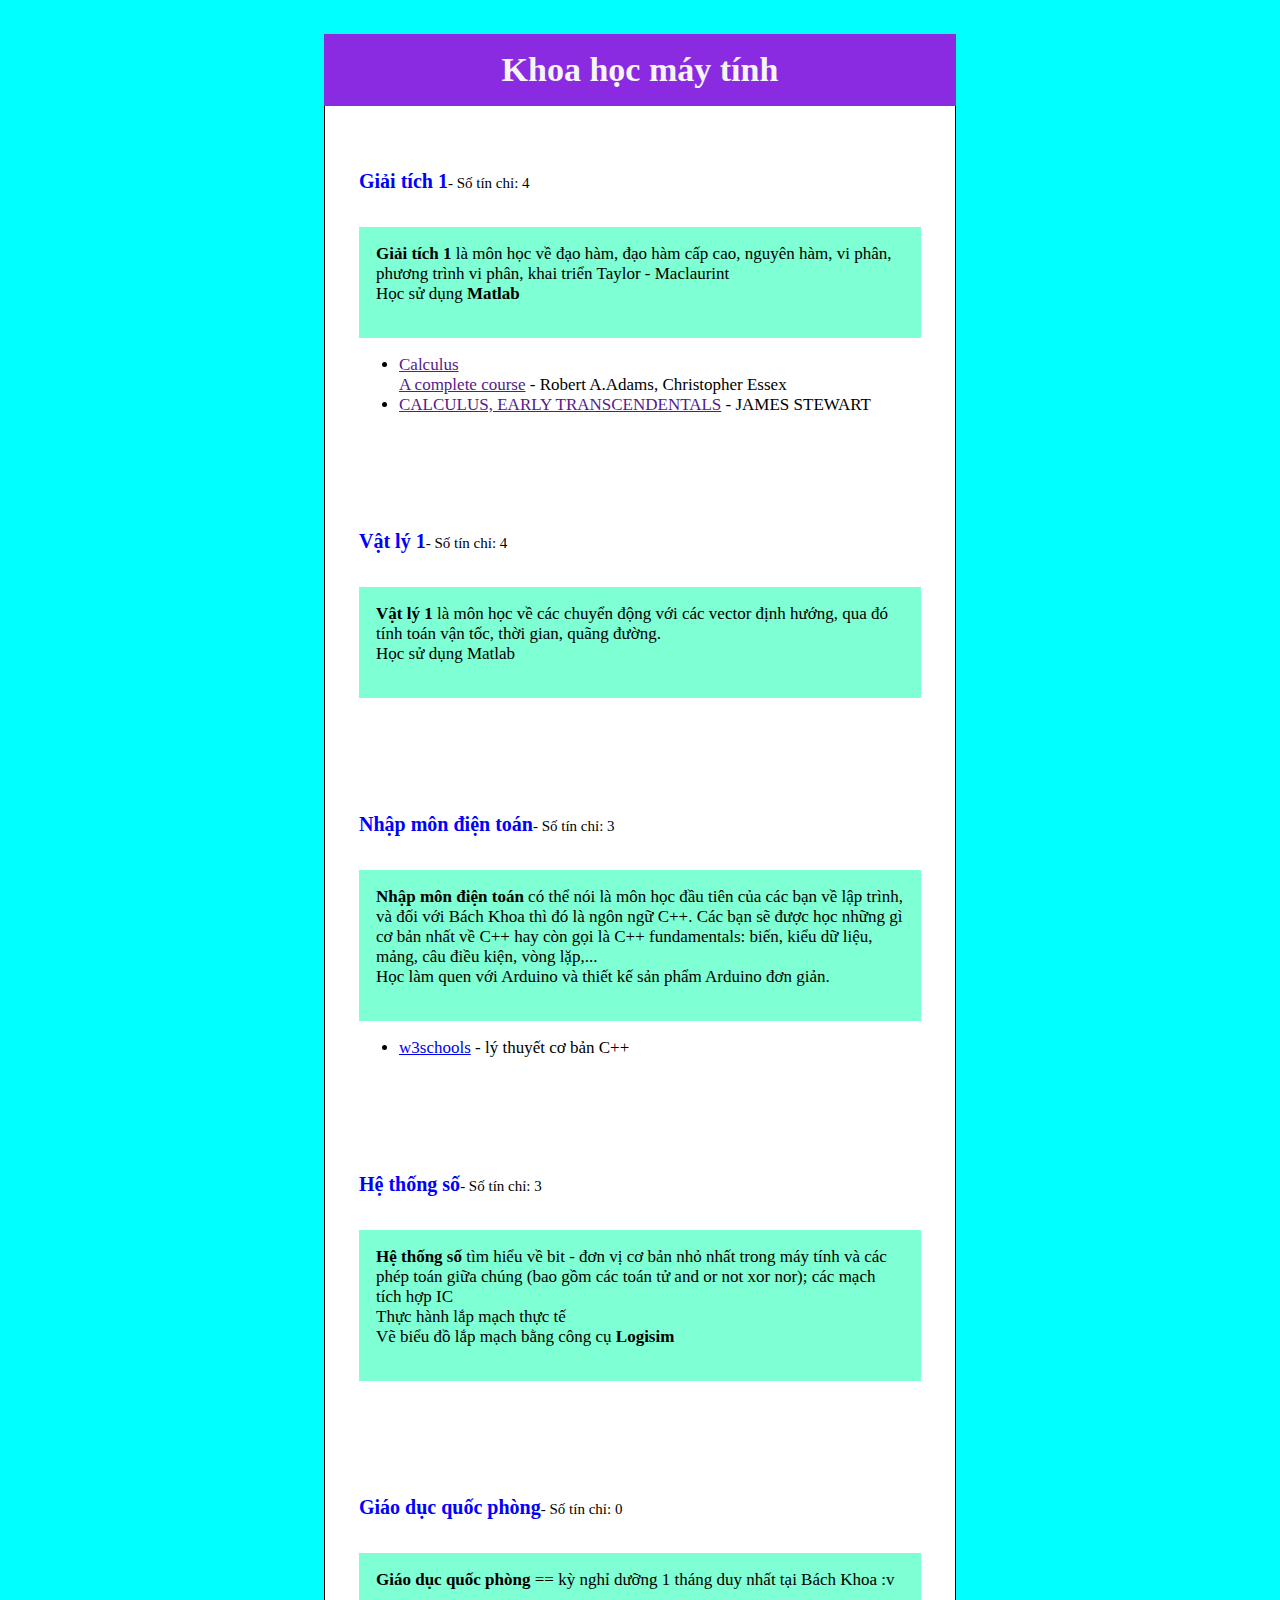
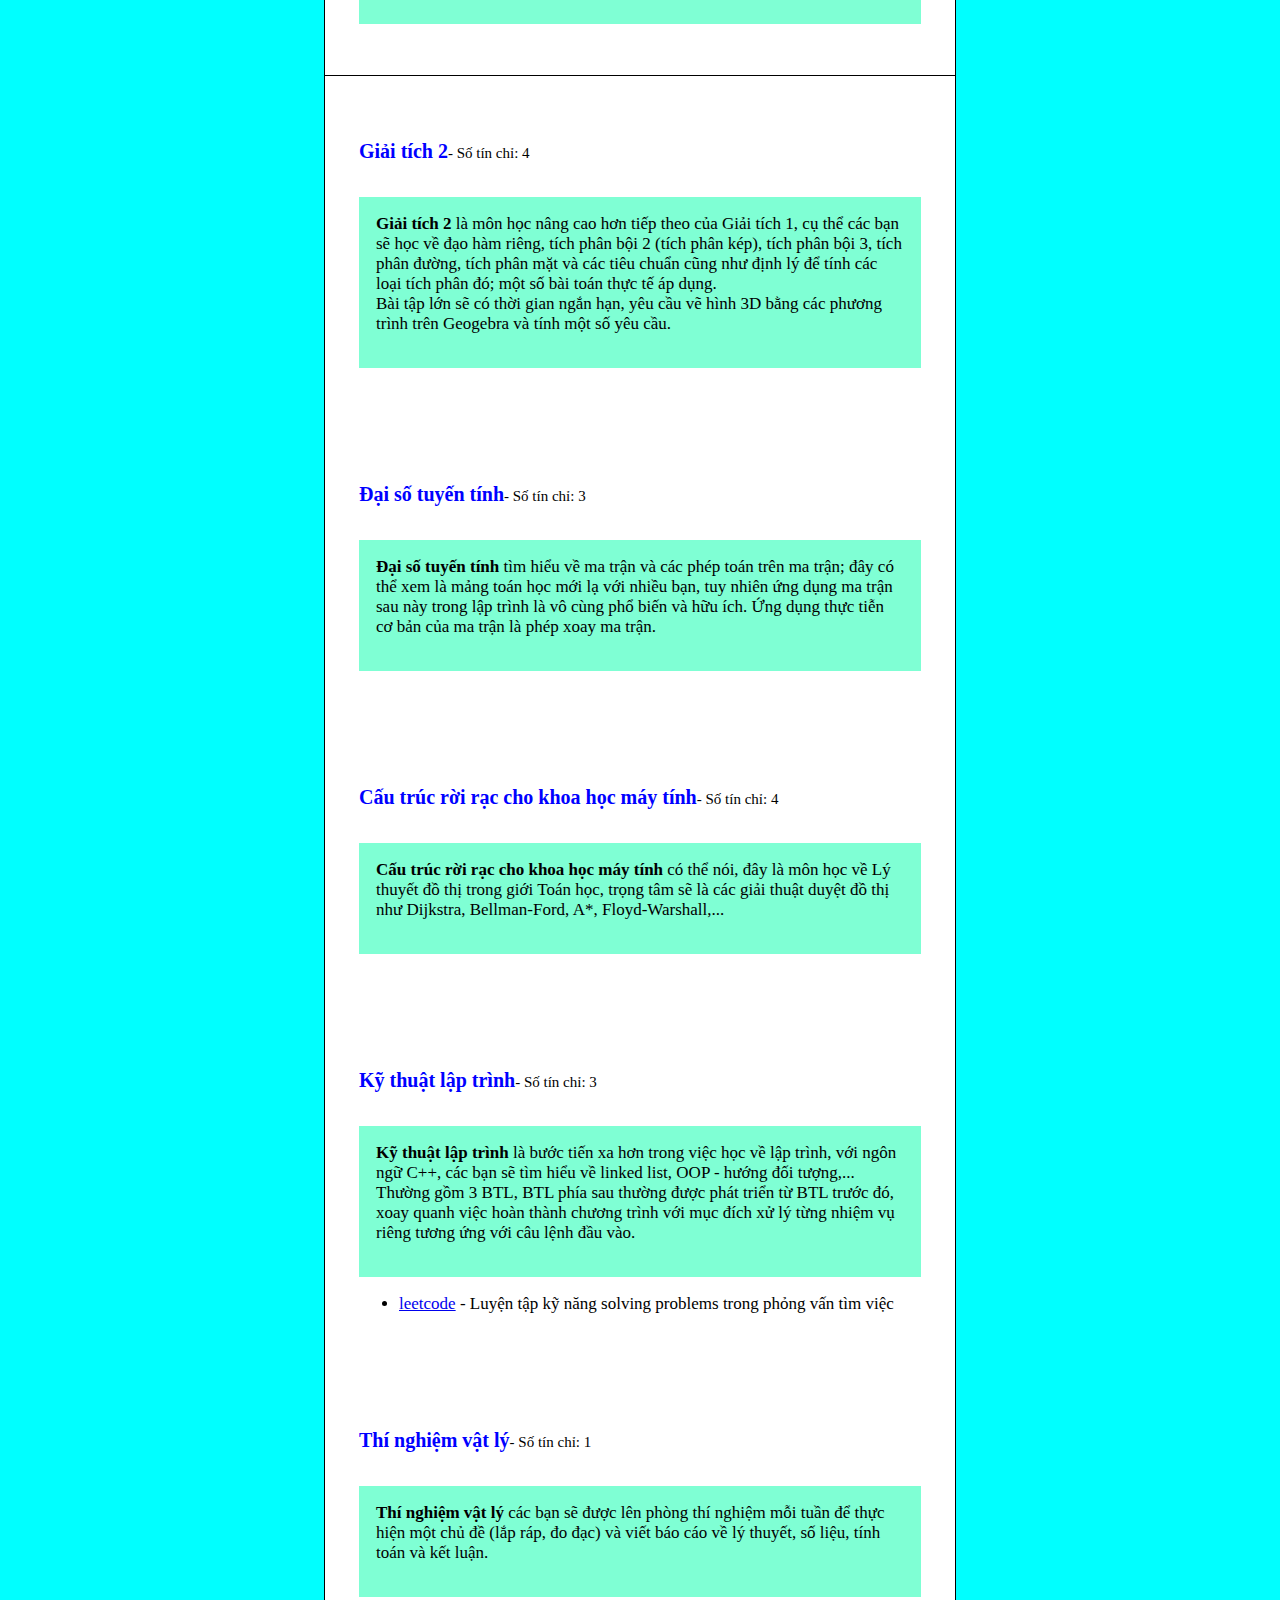
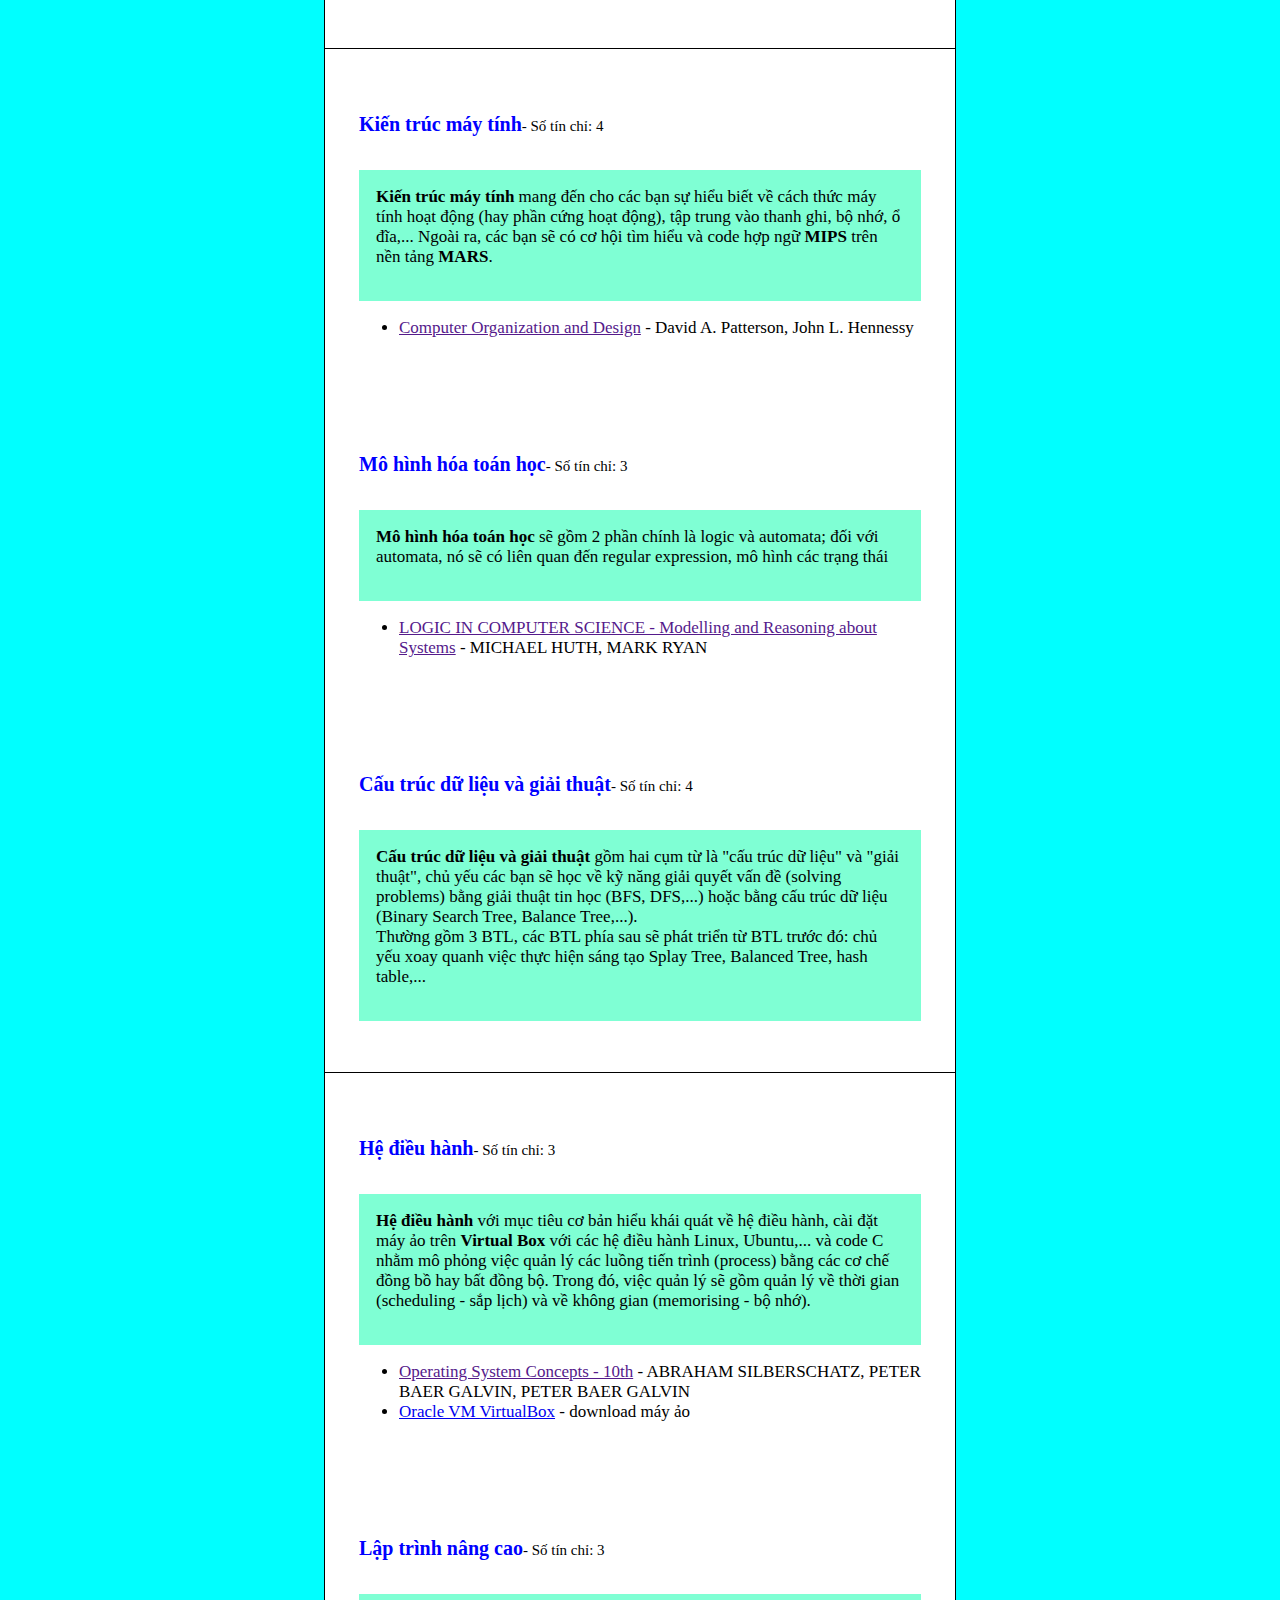
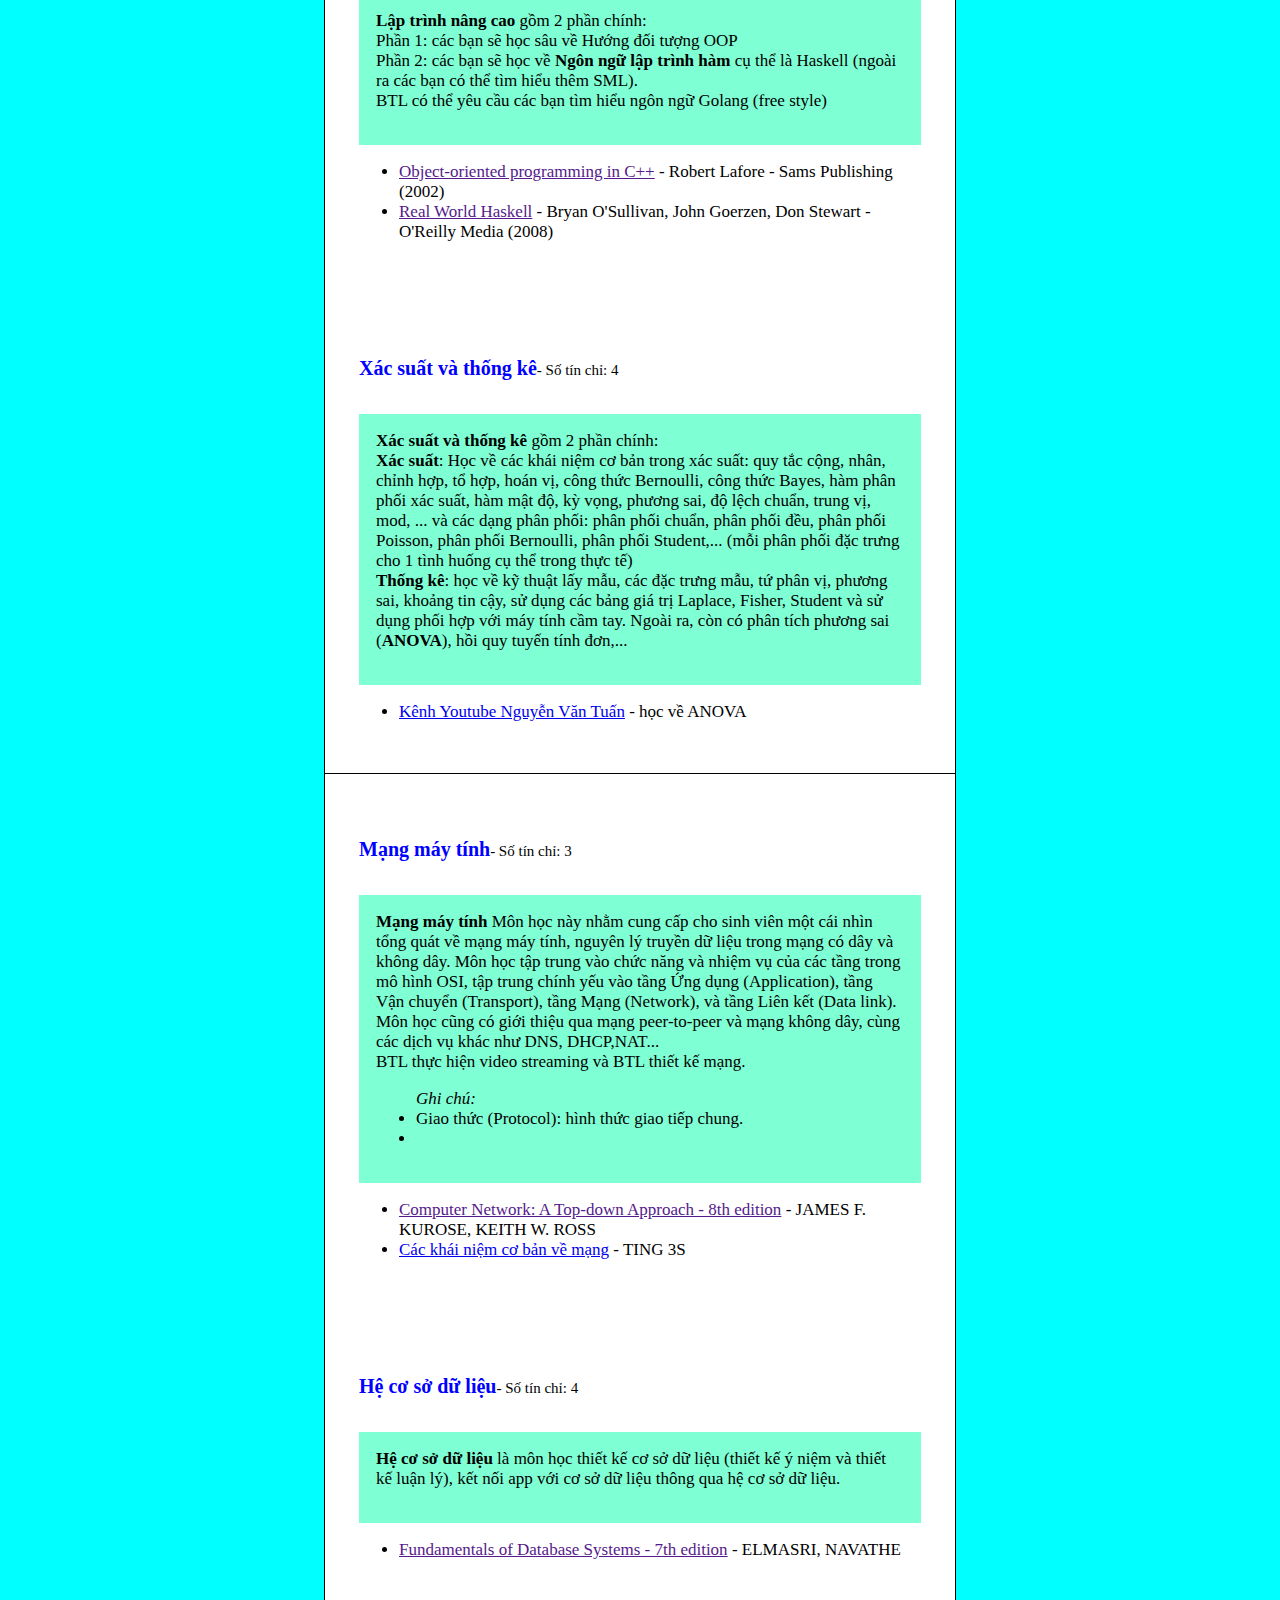
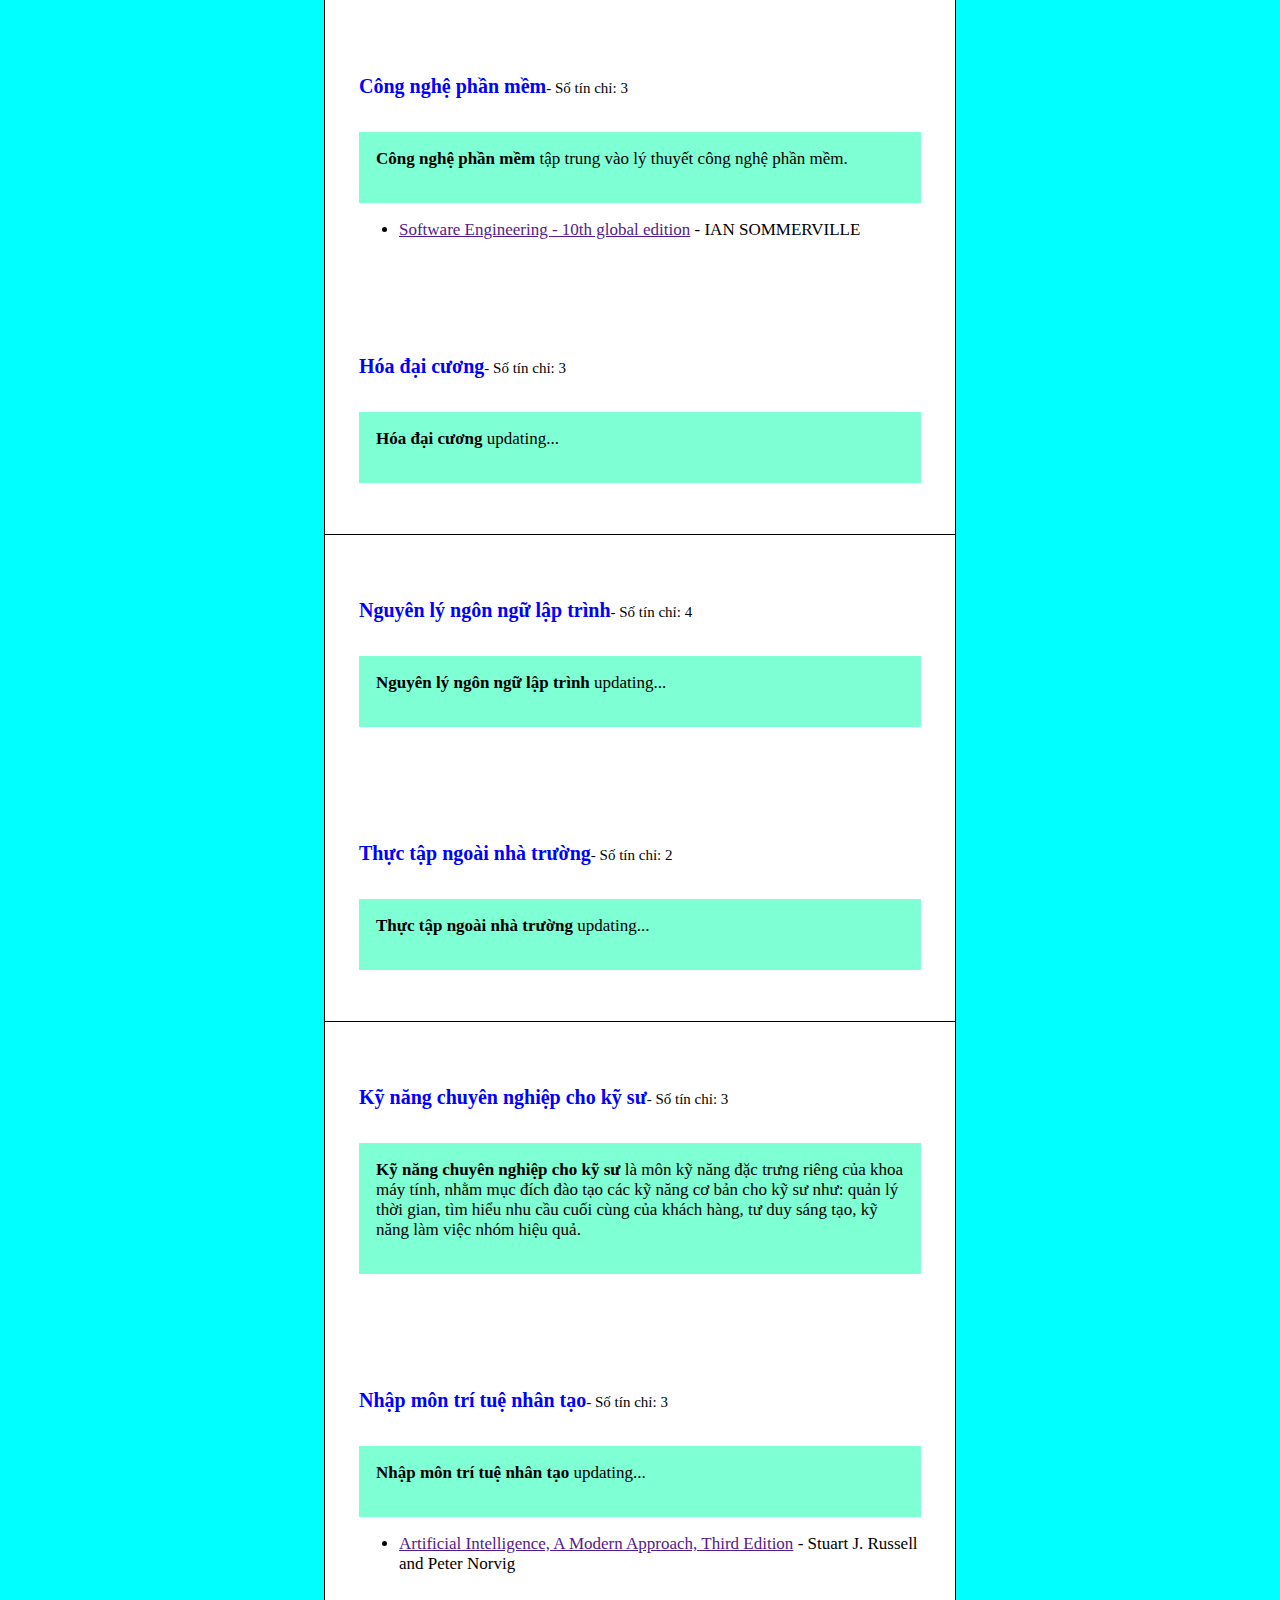
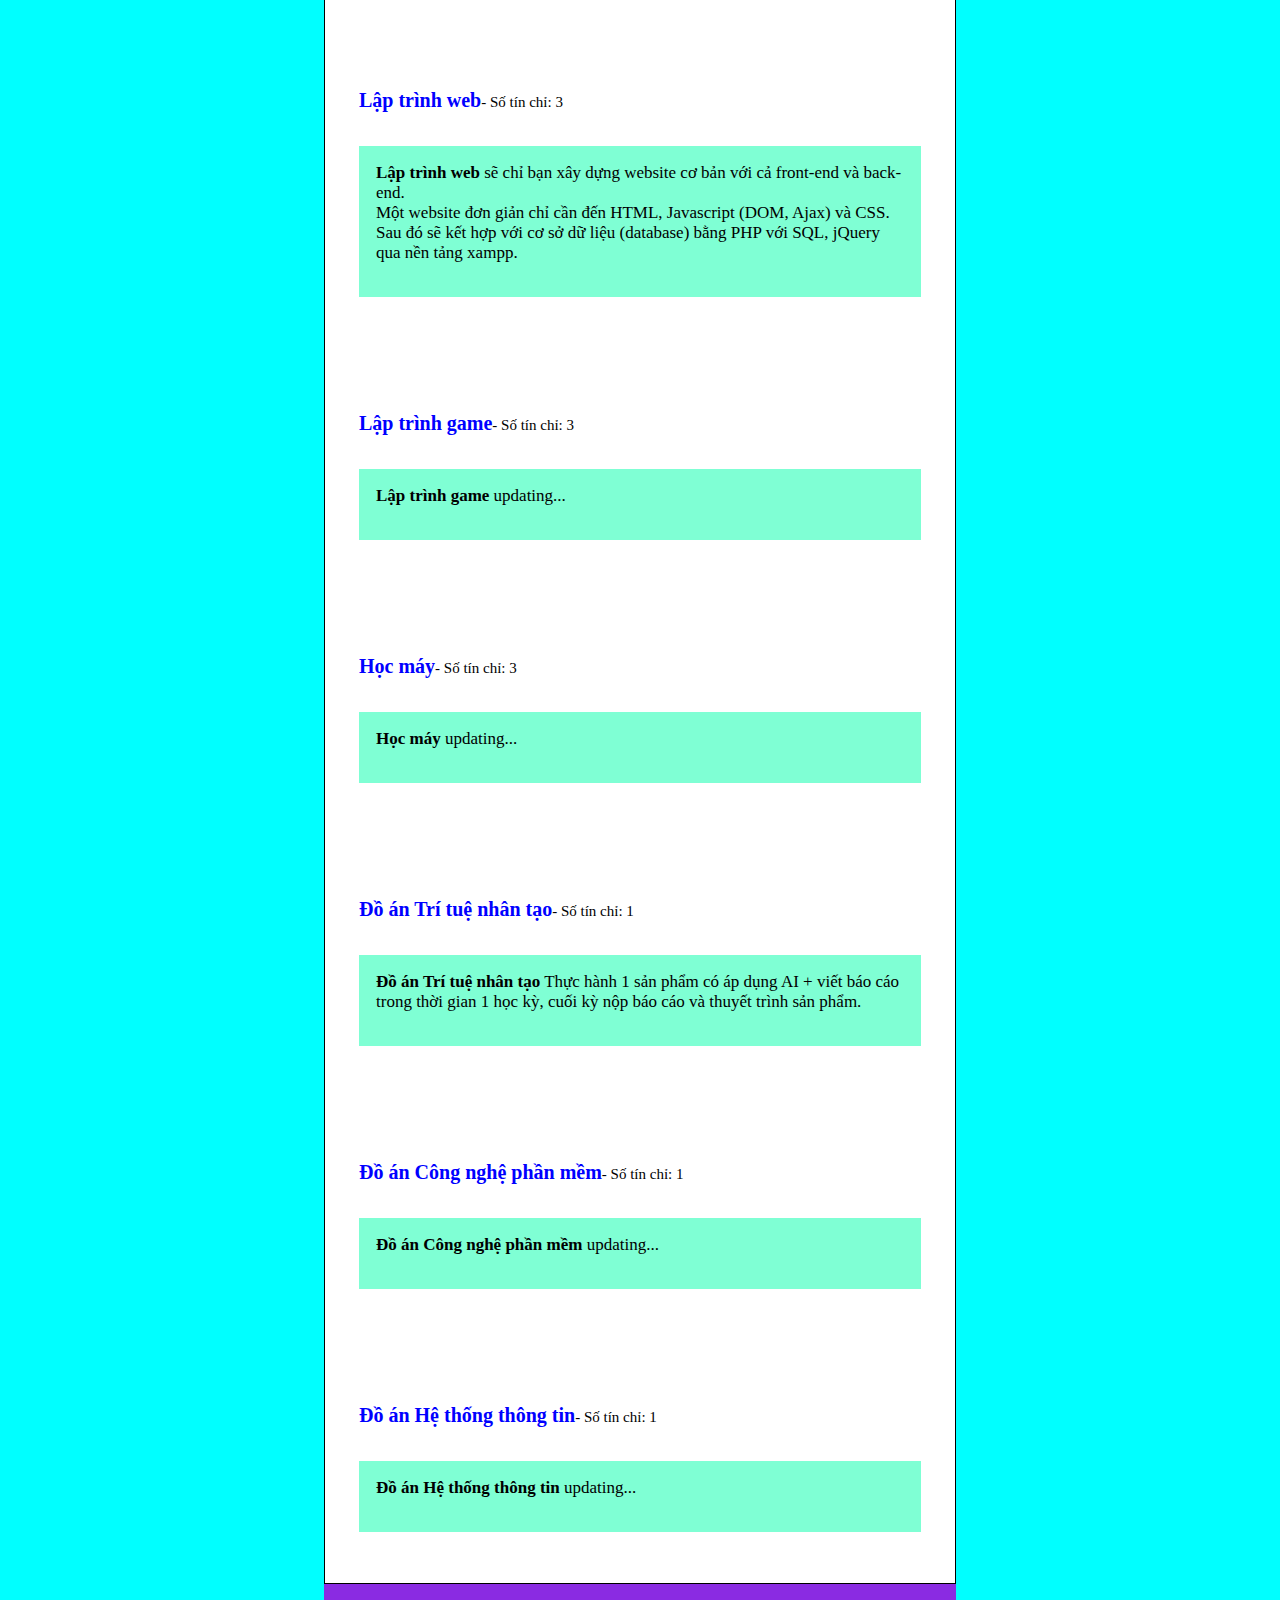
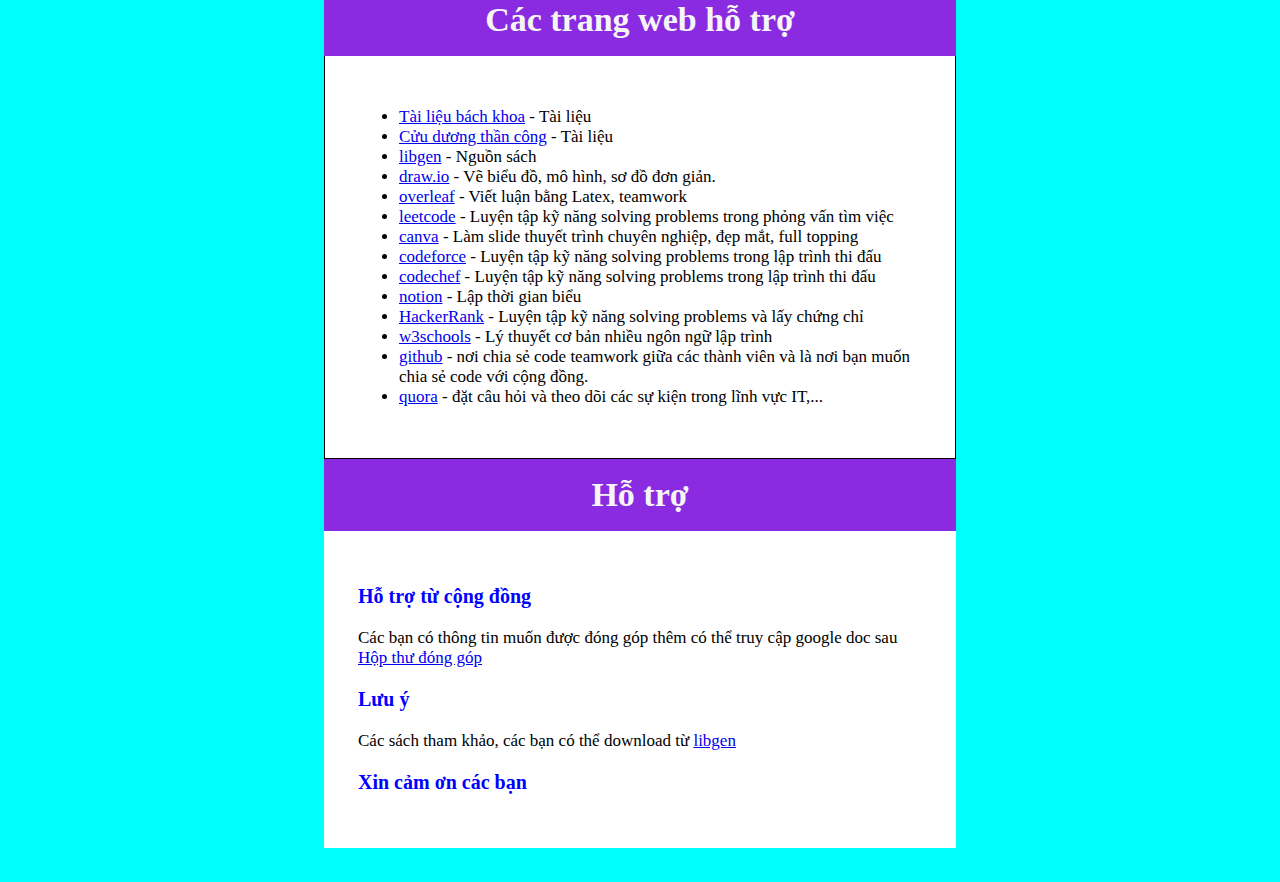
<file: index.html>
<!DOCTYPE html>
<html>
    <head>
        <link rel="stylesheet" href="./styles.css">
        <script src="./script.js"></script>
        <title>Preview BK</title>
    </head>
    <body>
        <div class="container" id="container">
            <h1>Khoa học máy tính</h1>
            <div id="preview">              
            </div>
            <h1>Các trang web hỗ trợ</h1>
            <div id="sp-web">
                
            </div>
            <h1>Hỗ trợ</h1>
            <div class="row">
                <p class="name">Hỗ trợ từ cộng đồng</p>
                <p>Các bạn có thông tin muốn được đóng góp thêm có thể truy cập google doc sau <a href="https://docs.google.com/document/d/1nq_zQsd4NIHVB7VH3AeSk49NSkkfWEUSGttYYl67u6U/edit?usp=sharing" target="_blank">Hộp thư đóng góp</a></p>
                <p class="name">Lưu ý</p>
                <p>Các sách tham khảo, các bạn có thể download từ <a href="https://libgen.is/" target="_blank">libgen</a></p>
                <p class="name">Xin cảm ơn các bạn</p>
            </div>
        </div>

        <div class="container">
        </div>
    </body>
</html>
</file>
<file: styles.css>
body{
    background-color: cyan;
    font-size: 17px;
}
.container{
    margin: 0 auto;
    width: 50%;
    background-color: white;
    margin-top: 2em;
}

.row{
    /* display: flex; */
    padding: 2em;
}

.name{
    font-weight:bold;
    color: blue;
    font-size: 20px;
}

.group{
    border-left: 1px solid #000;
    border-right: 1px solid #000;
    border-bottom: 1px solid #000;
}

.description{
    background-color: aquamarine;
    padding: 1em;
}

.normal{
    display: inline-block;
    color: black;
    font-weight: normal;
    font-size: 15px;
}

h1{
    color: whitesmoke; 
    text-align: center; 
    background-color: blueviolet; 
    margin: 0px;
    padding: 0.5em 0em;
}
</file>
